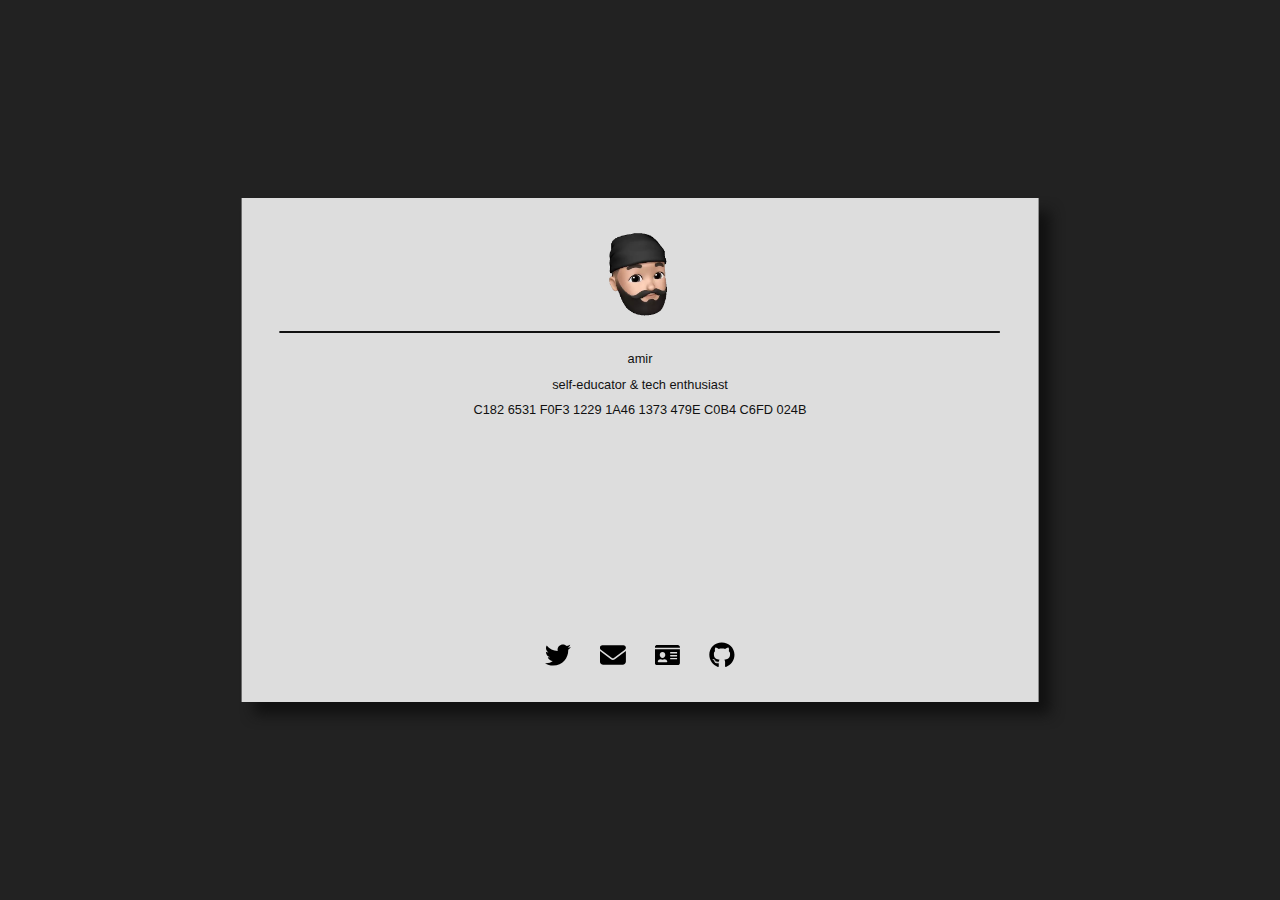
<file: contact/index.html>
<!DOCTYPE HTML>
<html lang="en"> <!-- lang is important for devices with different language settings. -->
	<head>
		<title>amir | contact</title> <!-- page title -->
		<meta name="viewport" content="width=device-width"> <!-- content must be "," separated. initial-scale=1 -->
		<meta name="description" content="contact amir.">
		<link rel="stylesheet" href="./stylesheet.css"> <!-- linking the stylesheet -->
		<meta name="apple-mobile-web-app-capable" content="yes"> <!-- make pwa like native ios apps -->
		<link rel="apple-touch-icon" href="/favicon.ico"> <!-- ios app icon -->
	</head>
	<body>
		<article> <!-- there is just an article on this page. -->
			<img id="amir" ondblclick="handleQrCode()" src="../media/amir.webp" alt="amir" height="100" width="100">
			<hr color="#111111" /> <!-- a horizontal line after img and before the main -->
			<p> amir <br />
			self-educator & tech enthusiast <br />
			<span id="gpg">C182 6531 F0F3 1229 1A46 1373 479E C0B4 C6FD 024B</span>
			</p>
			<p id="media">
				<!-- twitter svg and link -->
				<a class="media" href="https://twitter.com/theamirghs" target="_blank">
					<img src="../media/svg/twitter.svg" alt="twitter" /></a>
				<!-- mail svg within link  -->
				<a class="media" href="mailto:theamir@tutanota.com" target="_blank">
					<img src="../media/svg/envelope-solid.svg" alt="mail" /></a>
				<!-- contact card -->
				<a class="media" href="../media/amir.vcf">
					<img src="../media/svg/id-card-solid.svg" alt="vcard" /></a>
				<!-- github svg within link -->
				<a class="media" href="https://github.com/amirGhassempour" target="_blank">
					<img src="../media/svg/github.svg" alt="github" /></a>
			</p>
		</article>
		<script src="../js/qr-code.js"></script>
	</body>
</html>
</file>
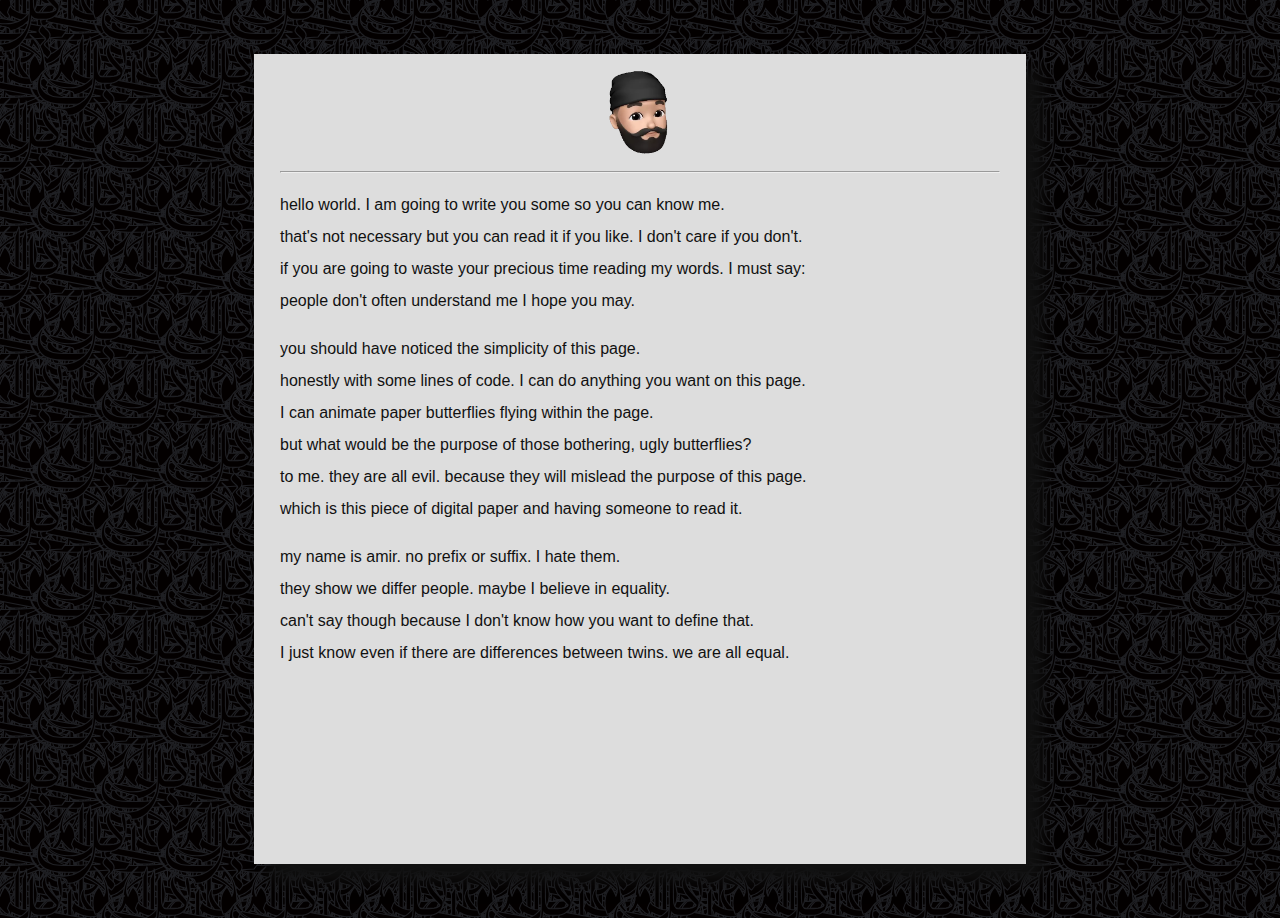
<file: graypaper/index.html>
<!DOCTYPE HTML>
<html lang="en"> <!-- lang for screen readers -->
	<head>
		<title>amir | main</title>
		<meta name="viewport" content="width=device-width, initial-scale=1">
		<meta name="description" content="amir's gray paper."> <!-- description for search engines -->
		<link rel="stylesheet" href="./stylesheet.css">
	</head>
	<body>
		<article> 
			<img id="amir" src="../media/amir.webp" alt="amir" height="100vw" width="100vw"> <!-- amir memoji -->
			<hr />
			<p id="intro">
			hello world. I am going to write you some so you can know me.<br />
			that's not necessary but you can read it if you like. I don't care if you don't.<br />
			if you are going to waste your precious time reading my words. I must say:<br />
			people don't often understand me I hope you may.<br />
			</p>
			<p id="goal">
			you should have noticed the simplicity of this page.<br />	
			honestly with some lines of code. I can do anything you want on this page.<br />
			I can animate paper butterflies flying within the page.<br />
			but what would be the purpose of those bothering, ugly butterflies?<br />
			to me. they are all evil. because they will mislead the purpose of this page.<br /> 
			which is this piece of digital paper and having someone to read it.<br />
			</p>
			<p id="simplicity">
			
			</p>
			<p id="equality">
			my name is amir. no prefix or suffix. I hate them.<br />
			they show we differ people. maybe I believe in equality.<br />
			can't say though because I don't know how you want to define that.<br />
			I just know even if there are differences between twins. we are all equal.<br />
			</p>
		</article>
	</body>
</html>
<!-- design very simple whitepaper that looks like a reader mode. -->
</file>
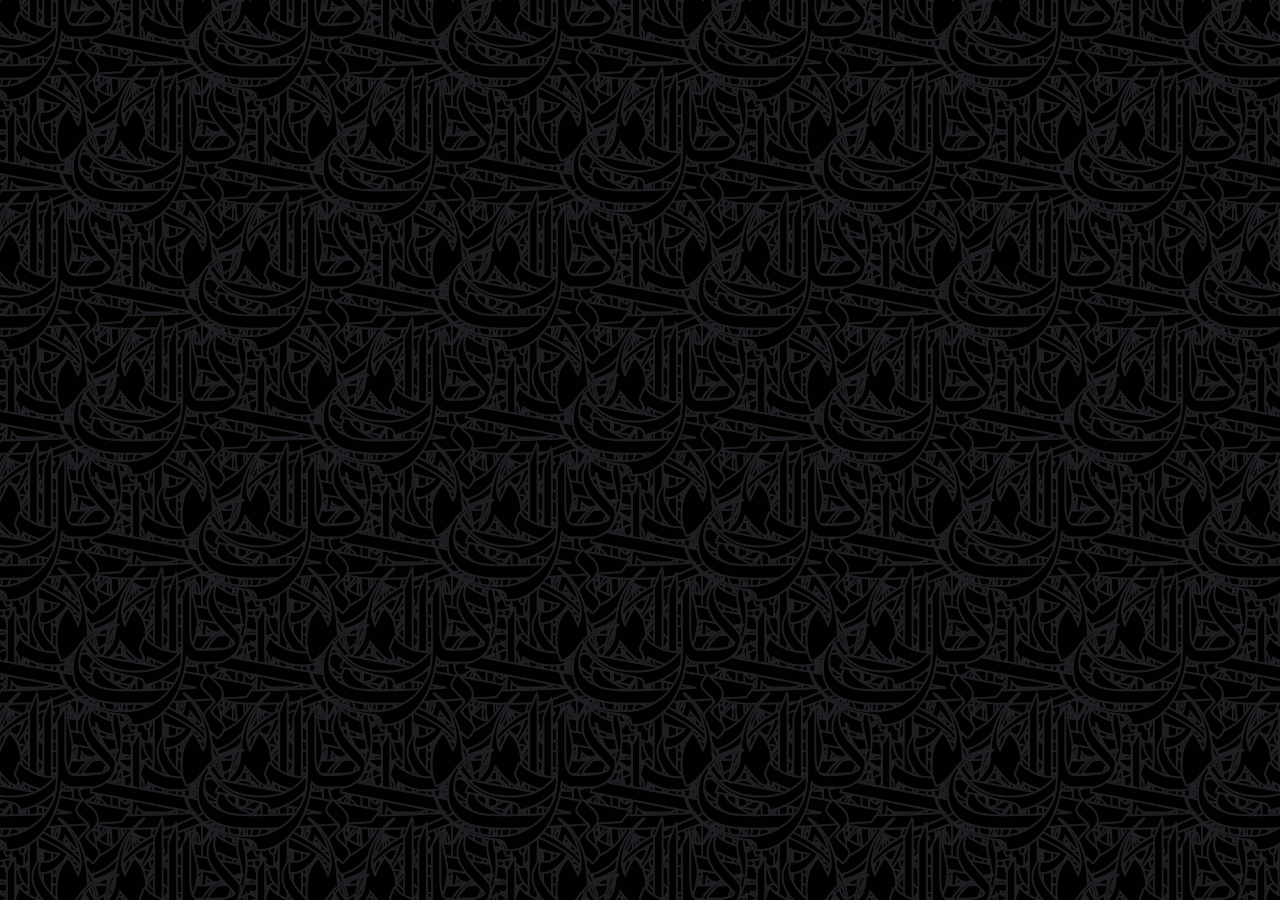
<file: pattern/index.html>
<!DOCTYPE html>
<html>
    <head>
        <style>
            body {
                background-image: url(/pattern/pattern.png);
                background-size: 250px;
            }
        </style>
    </head>
    <body></body>
</html>
</file>
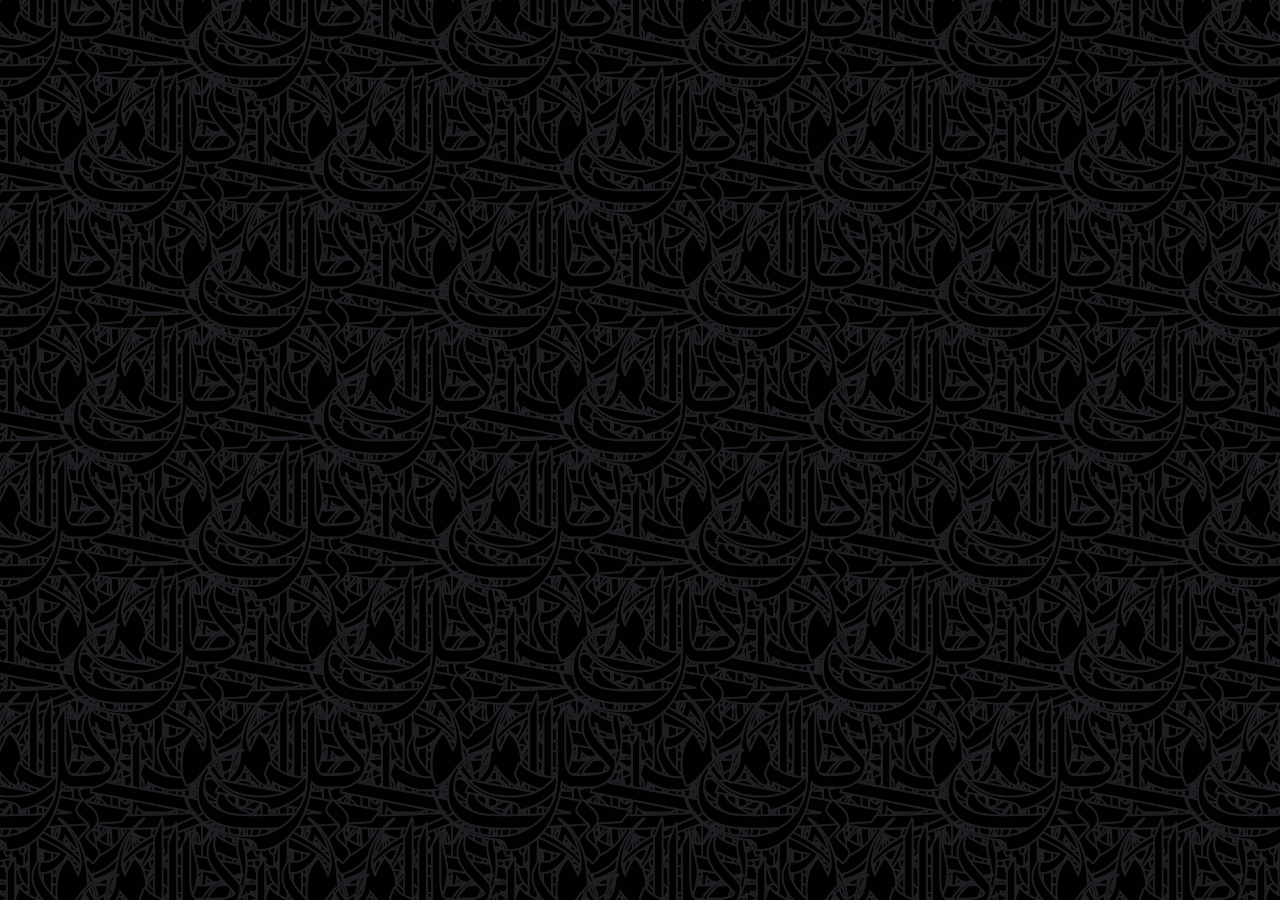
<file: pattern.html>
<!DOCTYPE html>
<html>
    <head>
        <style>
            body {
                background-image: url(pattern.png);
                background-size: 250px;
            }
        </style>
    </head>
    <body>
        
    </body>
</html>
</file>
<file: contact/stylesheet.css>
:root {
	/* color palette */
	--black: #111111;
	--white: #EEEEEE;
	--background: #222222;
	--cardbg: #DDDDDD;
}

html {
	/* size */
	height: 100%;
	width: 100%;
	max-width: 100%;
	font-size: 100%;
}

body {
	/* size and position */	
	width: 90% !important; /* important. change from 90vw */
	min-height: 90vh !important; /* check this line again. */
	padding: 3vh 3vw; /* changed from vh vw */
	margin: auto;

	/* color */
	background-color: var(--background);
	
	/* font */
	font-family: Arial; /* font of all element of page */
	font-size: 1vw; 
	line-height: 2vw;
	-webkit-text-size-adjust: 100%;
}

article { /* parent: body; sibling: none; children: img#amir hr p p#media;
	
	/* size and position */
	width: 80% ; /* change from 80vw */
	max-width: 720px; /* set min-width for bigger screens. */
	min-height: 50vh; /* change from 88vw */
	margin: auto; /* find the best solution. *//**/
	padding: 3vh 3vw; /* find the right vh and vw */
	position: absolute; /* ver & hor align. 1/4 */
	top: 50%; /* ver & hor align. 2/4 */
	left: 50%; /* ver & hor align. 3/4 */
	transform: translate(-50%, -50%); /* ver & hor align. 4/4. */

	/* color */
	background-color: var(--cardbg); /* card-background color from palette. */
	color: var(--black); /* black color for text. */
	text-align: justify; /* justify text. */

	/* shadow */
	box-shadow: 1em 1em 1em var(--black);
}

#amir { /* or img#amir. first child of article. siblings: hr p p#media; */
	
	/* size and position */
	margin: auto;
	display: block;
}

article a , p { /* select all links within article and all p elemetns. */
	text-align: center;
}

a img { /* select all img inside a elements. or .media */
	
	/* size & position */
	display: inline-block;
	width: 2vw;
	height: 2vw;
	padding: 0;
	margin: 1vw;
}

#gpg {
	font-size: 1vw;
}

/* lower part of card.
/* select p#media. last child of article. siblings: img#amir hr p;
children: some a.media & a#button; */
#media {
	/* size & position */
	display: inline-block;
	position: fixed;
	left: 50%;
	bottom: 0vh;
	transform: translate(-50%);

	/* text */
	text-decoration: none;
}
</file>
<file: graypaper/stylesheet.css>
:root {
	/* color palette */
	--black: #111111;
	--white: #EEEEEE;
	--background: #222222;
	--paperbg: #DDDDDD;
}

html {
	/* size */
	height: 100%; /* changed from 100vh to 100% */
	width: 100%; /* check */
	max-width: 100%; /* check */
	font-size: 100%;
}

body {
	/* size and position */
	min-height: 90vh !important;
	width: 90% !important; /* important. change from 90vw */
	margin: auto;
	padding: 3vh 3vw; /* changed from vh vw */

	/* text and font */
	font-family: Arial;
	font-size: 1rem;
	line-height: 2rem;
	-webkit-text-size-adjust: 100%;

	/* color */
	background-color: var(--background);
	background-image: url(../media/svg/pattern.svg);
	background-size: 10vw 10vw;
}

/* this page only has content on this element. */
article {
	/* size & position */
	width: 80% ; /* change from 80vw */
	max-width: 720px;
	min-height: 88vh;
	margin: 3vh auto;
	padding: 1vh 2vw;

	/* font and text */
	text-align: justify;

	/* color */
	background-color: var(--paperbg);
	color: var(--black);

	/* shadow */
	box-shadow: 1em 1em 1em var(--black);
}

/* the only image is #amir. */
img {
	/* size & position */
	margin: auto;
	display: block;
}
</file>
